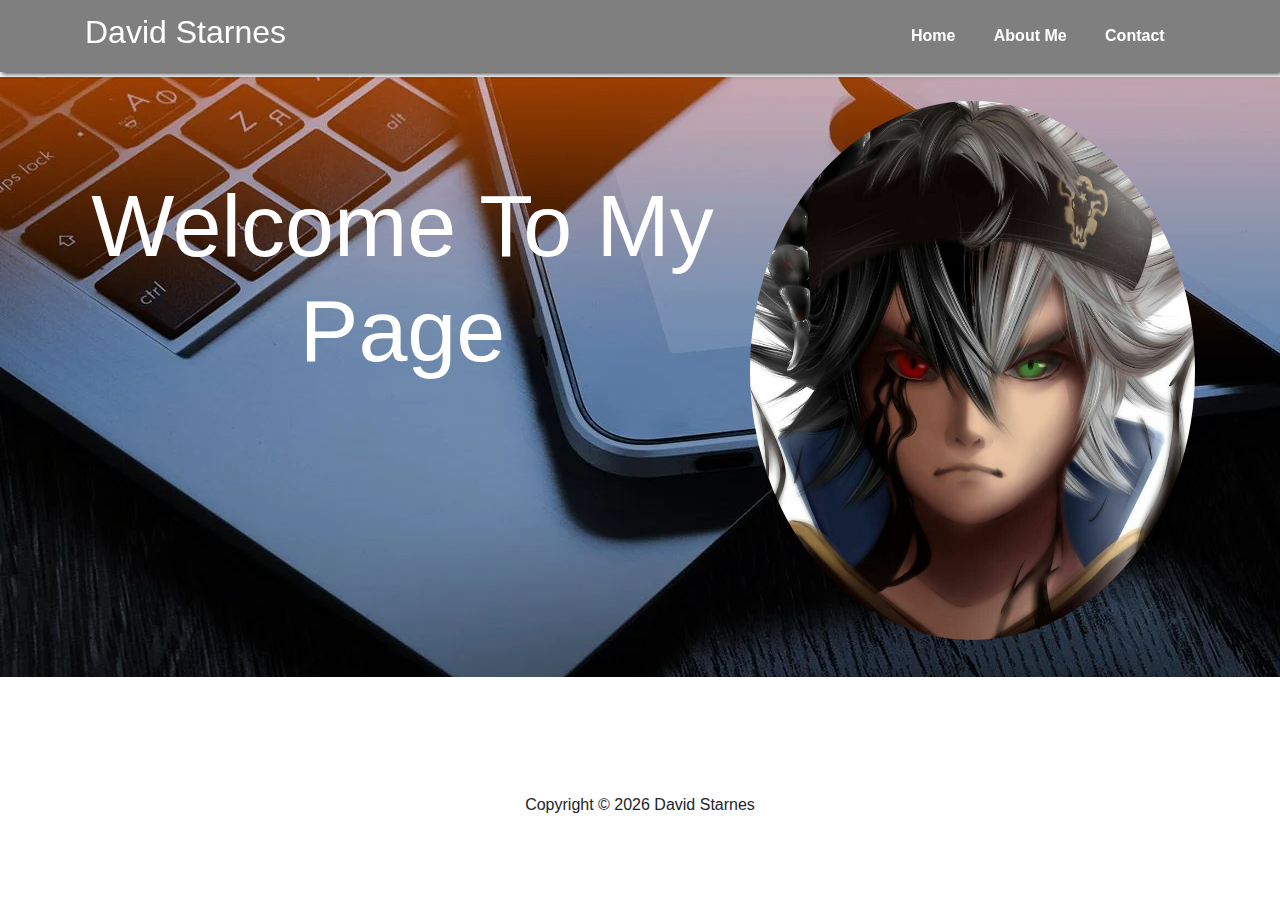
<file: index.html>
<!DOCTYPE html>
<html lang="en">
<head>
    <meta charset="UTF-8">
    <meta http-equiv="X-UA-Compatible" content="IE=edge">
    <meta name="viewport" content="width=device-width, initial-scale=1.0">
    <link rel="stylesheet" href="https://cdn.jsdelivr.net/npm/bootstrap@4.3.1/dist/css/bootstrap.min.css" integrity="sha384-ggOyR0iXCbMQv3Xipma34MD+dH/1fQ784/j6cY/iJTQUOhcWr7x9JvoRxT2MZw1T" crossorigin="anonymous">
    <link rel="stylesheet" href="css/style.css"/>
    <title>My Portfolio Page</title>
</head>
<body>
    <header class="header">   
        <nav class="navbar navbar-expand-md navbar-light fixed-top py-2">
            <div class="container">
                <a href="/index.html" class="navbar-brand">
                    <h2 class="header-name text-white">David Starnes</h2>
                </a>
                <button class="navbar-toggler" data-toggle="collapse" data-target="navbarCollapse">
                    <span class="navbar-toggler-icon"></span>
                </button>
                <div class="collapse navbar-collapse" id="navbarCollapse">
                    <ul class="navbar-nav ml-auto">
                        <li class="nav-item">
                            <a href="/index.html" class="nav-link text-white">Home</a>
                        </li>
                        <li class="nav-item">
                            <a href="/aboutMe.html" class="nav-link text-white">About Me</a>
                        </li>
                        <li class="nav-item">
                            <a href="/contact.html" class="nav-link text-white">Contact</a>
                        </li>
                    </ul>
                </div>
            </div>
        </nav>
    </header>

    <!--SHOWCASE-->

    <section id="showcase" class="py-2 mb-5">
        <div class="primary-overlay text-white">
            <div class="container">
                <div class="row">
                    <div class="col-lg-7 text-center mt-5">
                        <h2 class="display-2 mt-5 tp-5">Welcome To My Page</h2>
                        <p class="lead"></p> 
                    </div>
                    <div class="col-lg-5">
                        <img src="img/Asta Anime.jpeg" alt="" class="img-fluid rounded-circle py-4 d-none d-lg-block">
                    </div>
                </div>
            </div>
        </div>
    </section>

    <!---SHOWCASE2-->
    <section id="showcase2" class="py-2 mb-5">
        <div class="primary-overylay">
            <div class="container">
                <div class="row">
                    
                </div>
            </div>
        </div>
    </section>

    <!-- FOOTER -->

  <footer id="main-footer" class="py-1 text-black">
    <div class="container">
      <div class="row text-center">
        <div class="col-md ml-auto">
            <p>Copyright &copy; <span id="year"></span> David Starnes</p>
        </div>
      </div>
    </div>
  </footer>

    



    



    
       
<script src="https://code.jquery.com/jquery-3.3.1.slim.min.js"
integrity="sha384-q8i/X+965DzO0rT7abK41JStQIAqVgRVzpbzo5smXKp4YfRvH+8abtTE1Pi6jizo" 
crossorigin="anonymous"></script>
<script src="https://cdn.jsdelivr.net/npm/popper.js@1.14.7/dist/umd/popper.min.js" 
integrity="sha384-UO2eT0CpHqdSJQ6hJty5KVphtPhzWj9WO1clHTMGa3JDZwrnQq4sF86dIHNDz0W1" 
crossorigin="anonymous"></script>
<script src="https://cdn.jsdelivr.net/npm/bootstrap@4.3.1/dist/js/bootstrap.min.js" 
integrity="sha384-JjSmVgyd0p3pXB1rRibZUAYoIIy6OrQ6VrjIEaFf/nJGzIxFDsf4x0xIM+B07jRM" 
crossorigin="anonymous"></script>

<script>
    // Get the current year for the copyright
    $('#year').text(new Date().getFullYear())
  </script>
</body>
</html>
</file>
<file: css/style.css>
.header{
    display: flex;
    justify-content: space-between;
    align-items: center;
    height: 4.8rem;
    padding: 0 4.8rem;
    color: #ffffff;
}
.header-name{
    align-items: center;

}
.navbar{
    box-shadow: 2px 2px 5px #000000bb;
    background: rgba(0, 0, 0, 0.5);
}
.navbar .nav-item{
    font-size: 1.0rem;
    padding-right: 1.4rem;
    font-weight: bolder;
    
}
.middle-img{
    border: 5px solid #c5bfbf
}
#block-text{
    font-weight: bolder;
    color: rgb(255, 255, 255);
    font-size: large;
    
}
#showcase {
    position: relative;
    
    min-height: 600px; }
    #showcase .primary-overlay {
      position: absolute;
      top: 0;
      left: 0;
      width: 100%;
      height: 100%; 
      background-image: url("../img/bgimg.webp");
      

    }
#aboutMe{
    background-image: url("../img/Squad2.jpeg");
    background-repeat: no-repeat;
    background-size: cover;
    
    min-height: 1200px;

    
}
.foredrop{
    
    top: 0;
    left: 0;
    height: 100%;
    width: 100%;
    background: rgba(0, 0, 0, 0.5);
}

#imgMe{
    top: 0;
}

#home-heading {
    position: relative;
    min-height: 600px;
    background: url('../img/scoping\ out.jpeg');
    background-size: 100%;
    background-position: center;
    background-attachment: fixed;
    background-repeat: no-repeat;
    text-align: center;
    color: #fff;
  }
  #career {
      position: relative;
      min-height: 600px;
      background: url('../img/bgimg.webp')
      
    }
</file>
